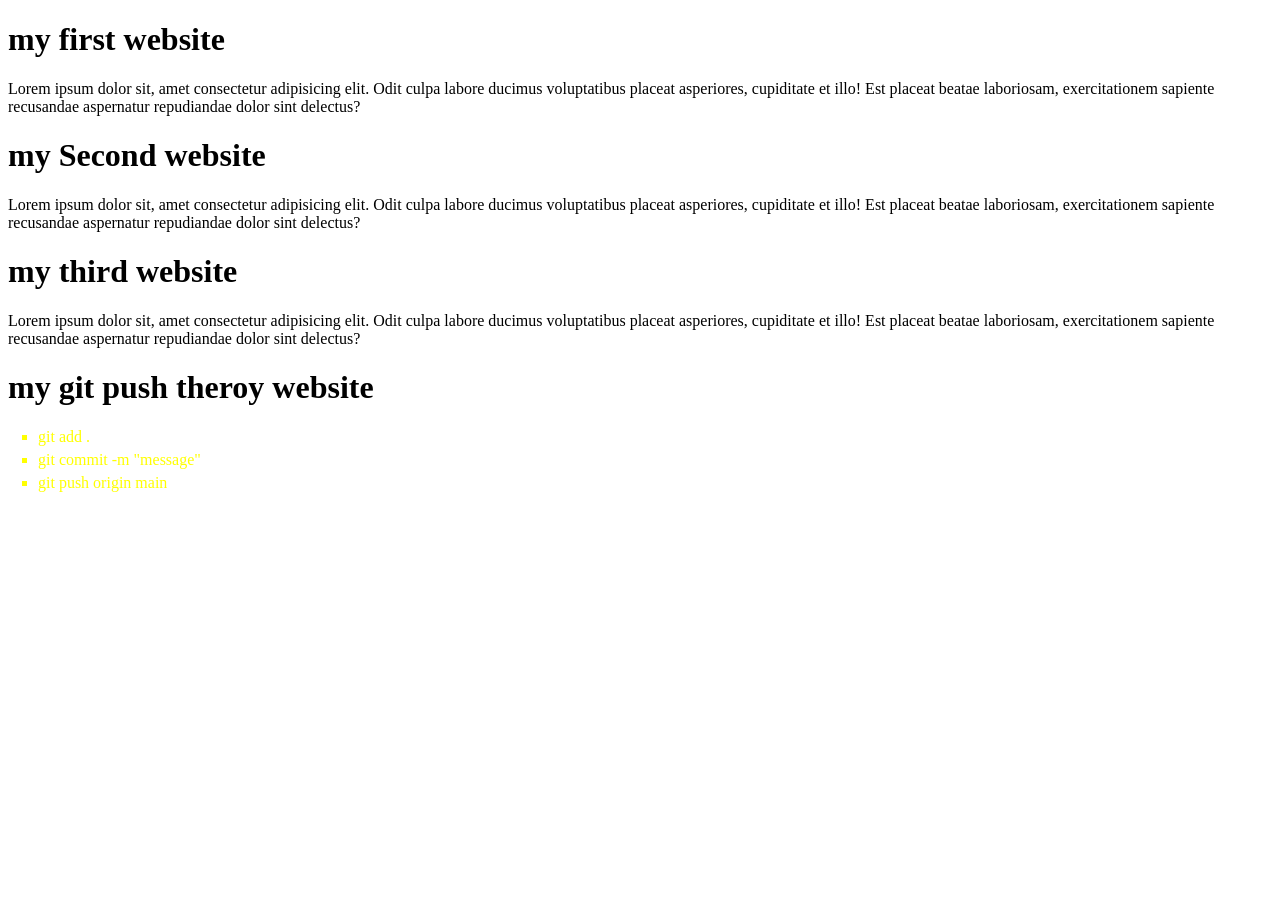
<file: index.html>
<!DOCTYPE html>
<html lang="en">

<head>
    <meta charset="UTF-8">
    <meta name="viewport" content="width=device-width, initial-scale=1.0">
    <title>good</title>
    <link rel="stylesheet" href="style.css">
</head>

<body>
    <div>
        <h1>my first website</h1>
        <p>Lorem ipsum dolor sit, amet consectetur adipisicing elit. Odit culpa labore ducimus voluptatibus placeat
            asperiores, cupiditate et illo! Est placeat beatae laboriosam, exercitationem sapiente recusandae aspernatur
            repudiandae dolor sint delectus?</p>


    </div>

    <div>
        <h1>my Second website</h1>
        <p>Lorem ipsum dolor sit, amet consectetur adipisicing elit. Odit culpa labore ducimus voluptatibus placeat
            asperiores, cupiditate et illo! Est placeat beatae laboriosam, exercitationem sapiente recusandae aspernatur
            repudiandae dolor sint delectus?</p>


    </div>

    <div>
        <h1>my third website</h1>
        <p>Lorem ipsum dolor sit, amet consectetur adipisicing elit. Odit culpa labore ducimus voluptatibus placeat
            asperiores, cupiditate et illo! Est placeat beatae laboriosam, exercitationem sapiente recusandae aspernatur
            repudiandae dolor sint delectus?</p>


    </div>

    <div>
        <h1>my git push theroy website</h1>
        <ul>
            <li>git add .</li>
            <li>git commit -m "message"</li>
            <li>git push origin main</li>
        </ul>

    </div>

</body>

</html>
</file>
<file: style.css>
ul {
    list-style-type: square;
    padding-left: 20px;
    margin: 10px;
}

li {
    margin-bottom: 5px;
    color: yellow; /* test */
}
</file>
